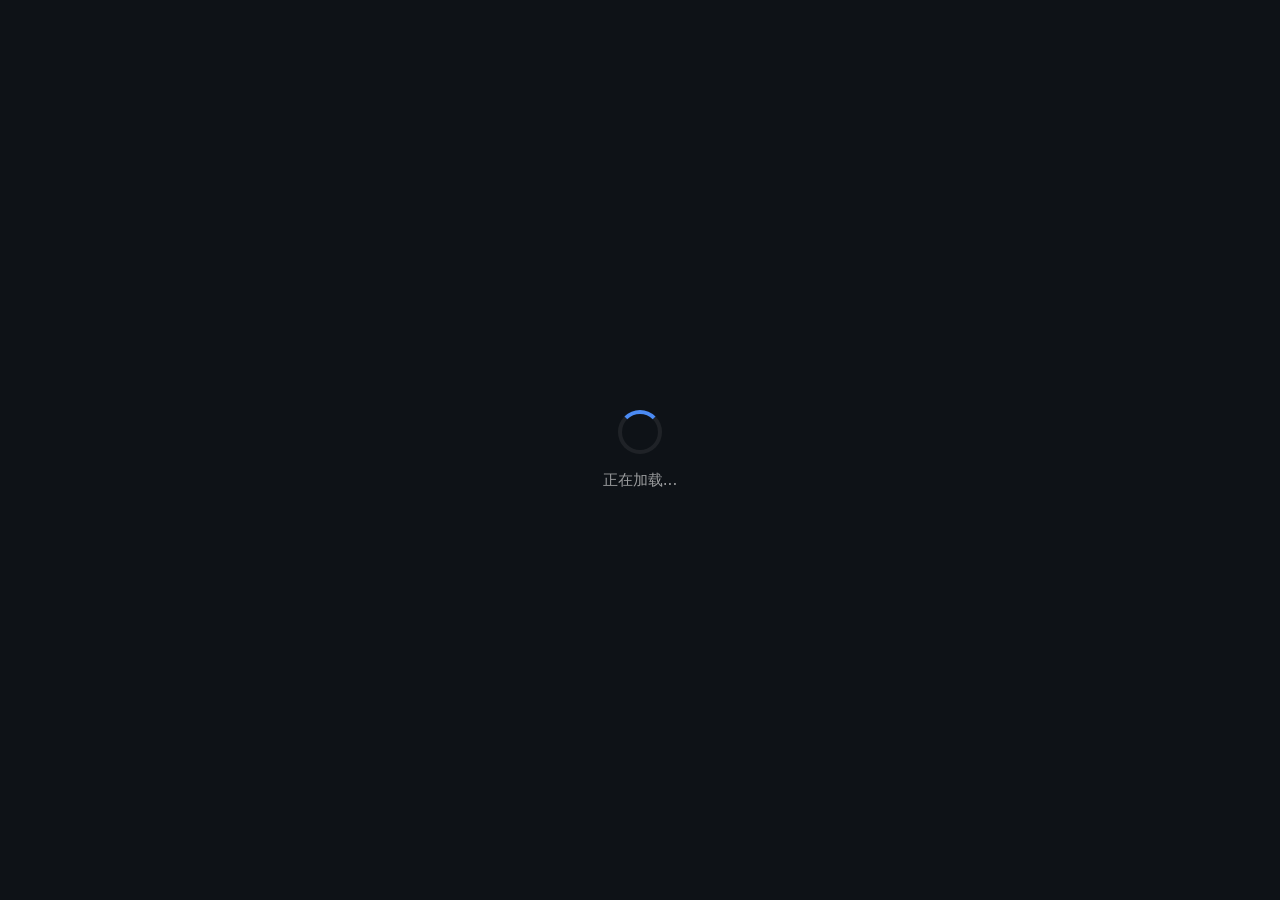
<file: src/index.html>
<!DOCTYPE html>
<html lang="zh-CN">
<head>
    <meta charset="UTF-8">
    <meta name="viewport" content="width=device-width, initial-scale=1.0">
    <title>HRB Tools</title>
    <link rel="stylesheet" href="css/theme.css">
    <link rel="stylesheet" href="css/layout.css">
    <link rel="stylesheet" href="css/components.css">
    <link rel="stylesheet" href="css/panels.css">
    <script>window.__configPromise = window.__TAURI_INTERNALS__.invoke('get_config', {}).catch(function(){ return null; });</script>
</head>
<body>
<div class="loading-overlay" id="loadingOverlay">
    <div class="loading-spinner"></div>
    <div class="loading-text">正在加载...</div>
</div>
<div class="container">

    <!-- 自定义标题栏 -->
    <div class="title-bar">
        <span class="title-bar-text">HRB Tools</span>
        <span class="title-bar-spacer"></span>
        <button class="title-bar-btn" id="settingsBtn" title="设置">&#9881;</button>
        <button class="title-bar-btn" id="notificationBell" title="通知中心"><span class="bell-icon">🔔</span></button>
        <div class="window-controls">
            <button class="win-ctrl win-minimize" id="minimizeBtn" title="最小化"><span class="win-ctrl-icon">&#x2014;</span></button>
            <button class="win-ctrl win-maximize" id="maximizeBtn" title="最大化"><span class="win-ctrl-icon">&#x25A1;</span></button>
            <button class="win-ctrl win-close" id="closeBtn" title="关闭"><span class="win-ctrl-icon">&#x2715;</span></button>
        </div>
    </div>

    <!-- 提醒横幅区（标题栏下方，不遮盖内容） -->
    <div class="banner-area" id="bannerArea"></div>

    <div class="body-area">

        <!-- 左侧 Tab 栏 -->
        <div class="tab-bar" id="tabBar">
            <!-- 由 JS 动态渲染 -->
        </div>

        <!-- 右侧内容区 -->
        <div class="content">

        <!-- 时间转换面板 -->
        <div class="panel active" id="panel-convert">
            <div class="panel-inner">
                <div class="timezone-sets" id="timezoneSets">
                    <!-- 动态生成 .tz-set -->
                </div>
                <button class="tz-add-btn" id="addTimezoneBtn">+ 新增时区</button>
                <div id="startupTiming" style="margin-top:8px;font-size:0.7rem;color:var(--text-dim,#888);text-align:center;"></div>
            </div>
        </div>

        <!-- 存档管理面板 -->
        <div class="panel" id="panel-backup">
            <div class="panel-inner">
                <h1>游戏存档备份</h1>

                <!-- 第一层：游戏标签 -->
                <div class="game-tabs" id="gameTabs">
                    <!-- 动态生成 .game-tab + .game-tab-add -->
                </div>

                <!-- 第二层：存档位标签 -->
                <div class="slot-tabs" id="slotTabs">
                    <!-- 动态生成 .slot-tag + .slot-tag-add -->
                </div>

                <!-- 存档文件 -->
                <div class="input-group">
                    <label>存档文件</label>
                    <div class="file-tags" id="fileTags">
                        <!-- 动态生成 .file-tag + .file-tag-add -->
                    </div>
                    <div class="row" style="margin-top:6px;">
                        <button id="browseFileBtn" class="btn-small">浏览添加</button>
                        <button id="rehashBtn" class="btn-small" title="重算所有文件哈希">重算</button>
                    </div>
                </div>

                <button id="saveBackupBtn">保存存档</button>

                <div id="backupError" class="error"></div>
                <div id="backupSuccess" class="success"></div>

                <!-- 备份列表 -->
                <div class="backup-list-section">
                    <h3 id="backupListTitle">备份记录</h3>
                    <div id="backupList" class="backup-list">
                        <div class="empty-hint">请先选择游戏和存档位</div>
                    </div>
                </div>
            </div>
        </div>

        <!-- 待办面板 -->
        <div class="panel" id="panel-todo">
            <div class="panel-inner">
                <div class="todo-toolbar">
                    <input type="text" id="todoSearch" class="todo-search-input" placeholder="🔍 搜索待办...">
                    <select id="todoFilterStatus" class="todo-filter-select">
                        <option value="all">全部</option>
                        <option value="active">待完成</option>
                        <option value="done">已完成</option>
                    </select>
                    <select id="todoFilterPriority" class="todo-filter-select">
                        <option value="-1">全部优先级</option>
                        <option value="2">高</option>
                        <option value="1">中</option>
                        <option value="0">低</option>
                    </select>
                </div>
                <div class="todo-stats" id="todoStats"></div>
                <div class="todo-list" id="todoList">
                    <div class="empty-hint">暂无待办，在下方添加</div>
                </div>
                <div class="todo-add-bar">
                    <button id="todoAddBtn">+ 添加待办</button>
                </div>
            </div>
        </div>

        <!-- 截图面板 -->
        <div class="panel" id="panel-screenshot">
            <div class="panel-inner">
                <div id="screenshotApp">
                    <!-- 由 JS 动态渲染 -->
                </div>
            </div>
        </div>

        <!-- 日志面板 -->
        <div class="panel" id="panel-log">
            <div class="panel-inner">
                <div class="log-toolbar">
                    <input type="text" id="logSearch" class="log-search-input" placeholder="&#128269; 搜索日志...">
                    <select id="logLevelFilter" class="log-filter-select">
                        <option value="ALL">全部</option>
                        <option value="ERROR">ERROR</option>
                        <option value="WARN">WARN</option>
                        <option value="PERF">PERF</option>
                        <option value="INFO">INFO</option>
                        <option value="DEBUG">DEBUG</option>
                    </select>
                    <button id="logOpenDirBtn" class="btn-small">打开日志目录</button>
                    <button id="logClearBtn" class="btn-small">清屏</button>
                </div>
                <div id="logEntries" class="log-entries">
                    <div class="empty-hint">暂无日志</div>
                </div>
            </div>
        </div>

        <!-- 设置面板 -->
        <div class="panel" id="panel-settings">
            <div class="panel-inner">
                <div class="settings-header">
                    <h1 class="settings-title">&#9881;&#65039; 设置</h1>
                </div>

                <div class="settings-group">
                    <div class="settings-group-header">&#9881; 通用设置</div>
                    <div class="input-group">
                        <label>备份根目录</label>
                        <div class="row">
                            <span id="settingsBackupRoot" class="path-hint">未设置</span>
                            <button id="settingsSetDirBtn" class="btn-small">更改</button>
                            <button id="settingsOpenDirBtn" class="btn-small">打开</button>
                        </div>
                    </div>
                    <div class="input-group">
                        <label>主题模式</label>
                        <div id="themeSlider" class="theme-slider" data-pos="0">
                            <div class="theme-indicator"></div>
                            <span class="opt" data-theme="system">🌓 跟随系统</span>
                            <span class="opt" data-theme="dark">🌙 暗色</span>
                            <span class="opt" data-theme="light">☀️ 亮色</span>
                        </div>
                    </div>
                    <div class="input-group">
                        <div class="row" style="justify-content:space-between;margin-top:12px;">
                            <label style="margin:0;">开机自启</label>
                            <span class="toggle-switch" id="autoStartToggle" data-state="off"><span class="toggle-thumb"></span></span>
                        </div>
                        <div class="row" style="justify-content:space-between;margin-top:8px;">
                            <label style="margin:0;">启用提醒</label>
                            <span class="toggle-switch" id="reminderToggle" data-state="on"><span class="toggle-thumb"></span></span>
                        </div>
                    </div>
                </div>

                <div class="settings-group holiday">
                    <div class="settings-group-header">&#128197; 节假日配置</div>
                    <div class="input-group">
                        <div id="holidayYearsList"></div>
                        <div class="row" style="margin-top:8px;">
                            <select id="holidayYearSelect" class="holiday-year-select"></select>
                            <button id="holidayAddBtn" class="btn-small">添加</button>
                        </div>
                    </div>
                </div>

                <div class="settings-hint">更多设置项将陆续添加</div>
            </div>
        </div>

        </div>
    </div>

</div>

<div id="holidayEditor" class="holiday-edit-overlay modal-overlay dialog-overlay" style="display:none;"></div>

<script src="core.js"></script>
<script src="js/panel-convert.js"></script>
<script src="js/panel-backup.js"></script>
<script src="js/panel-todo.js"></script>
<script src="js/panel-notifications.js"></script>
<script src="js/panel-screenshot.js"></script>
<script src="js/panel-log.js"></script>
<script src="js/panel-settings.js"></script>
<script src="js/event-delegation.js"></script>
<script src="init.js"></script>
</body>
</html>
</file>
<file: src/css/theme.css>
/* ==================== 主题变量 ==================== */
:root {
  /* 颜色 — 暗色模式 */
  --bg: #0e1217;
  --bg-alt: #11151c;
  --surface: rgba(255,255,255,0.07);
  --surface-hover: rgba(255,255,255,0.10);
  --border: rgba(255,255,255,0.07);
  --border-strong: rgba(255,255,255,0.12);
  --text: rgba(255,255,255,0.90);
  --text-secondary: rgba(255,255,255,0.58);
  --text-muted: rgba(255,255,255,0.33);
  --text-dim: rgba(255,255,255,0.16);
  --input-bg: rgba(255,255,255,0.06);
  --titlebar-bg: rgba(0,0,0,0.35);
  --tab-bar-bg: rgba(0,0,0,0.18);
  --accent: #4b8bf4;
  --accent-hover: #5f9cf7;
  --accent-rgb: 75, 139, 244;
  --danger-bg: rgba(239,68,68,0.12);
  --danger-text: #f87171;
  --danger-border: rgba(239,68,68,0.2);
  --success-bg: rgba(34,197,94,0.12);
  --success-text: #86efac;
  --error-bg: rgba(239,68,68,0.12);
  --error-text: #fca5a5;
  --pin-color: #fbbf24;
  --log-error: #ff4444;
  --log-warn: #ffaa00;
  --log-perf: #44aaff;
  --scrollbar-thumb: rgba(255,255,255,0.08);
  --scrollbar-thumb-hover: rgba(255,255,255,0.14);
  --shadow: rgba(0,0,0,0.5);
  --holiday-accent: 139, 92, 246;

  /* 玻璃拟态 */
  --glass-bg: rgba(255,255,255,0.07);
  --glass-border: rgba(255,255,255,0.08);
  --radius-glass: 14px;

  /* 排版 */
  --font-xs: 0.65rem;
  --font-sm: 0.78rem;
  --font-base: 0.85rem;
  --font-md: 0.95rem;
  --font-lg: 1.15rem;
  --font-xl: 1.4rem;

  /* 圆角 */
  --radius-sm: 6px;
  --radius: 8px;
  --radius-lg: 10px;
  --radius-xl: 14px;
  --radius-pill: 20px;

  /* 间距 */
  --space-xs: 4px;
  --space-sm: 6px;
  --space-md: 10px;
  --space-lg: 16px;
  --space-xl: 24px;

  --transition: 0.2s cubic-bezier(0.22, 1, 0.36, 1);
}

body.light {
  --bg: #f0f2f6;
  --bg-alt: #e6e8ee;
  --surface: rgba(255,255,255,0.55);
  --surface-hover: rgba(0,0,0,0.06);
  --border: rgba(0,0,0,0.07);
  --border-strong: rgba(0,0,0,0.12);
  --text: rgba(0,0,0,0.87);
  --text-secondary: rgba(0,0,0,0.55);
  --text-muted: rgba(0,0,0,0.35);
  --text-dim: rgba(0,0,0,0.18);
  --input-bg: #fff;
  --titlebar-bg: rgba(255,255,255,0.7);
  --tab-bar-bg: rgba(255,255,255,0.3);
  --accent: #3b82f6;
  --accent-hover: #2563eb;
  --accent-rgb: 59, 130, 246;
  --holiday-accent: 139, 92, 246;
  --danger-bg: rgba(220,38,38,0.08);
  --danger-text: #dc2626;
  --danger-border: rgba(220,38,38,0.25);
  --success-bg: rgba(22,163,74,0.08);
  --success-text: #16a34a;
  --error-bg: rgba(220,38,38,0.08);
  --error-text: #dc2626;
  --scrollbar-thumb: rgba(0,0,0,0.10);
  --scrollbar-thumb-hover: rgba(0,0,0,0.18);
  --shadow: rgba(0,0,0,0.08);

  --glass-bg: rgba(255,255,255,0.4);
  --glass-border: rgba(0,0,0,0.07);
  --radius-glass: 14px;

  background: linear-gradient(135deg, #e2e6ee 0%, #eef1f6 45%, #e6eaf2 100%);
}

body.light .container {
  background: radial-gradient(ellipse at 20% 50%, rgba(255,255,255,0.5) 0%, transparent 60%),
              radial-gradient(ellipse at 80% 20%, rgba(13,148,136,0.04) 0%, transparent 50%);
}
</file>
<file: src/css/layout.css>
/* ==================== 基础重置 ==================== */
html { font-size: 18px; }

* {
  box-sizing: border-box;
  font-family: 'DM Sans', 'Segoe UI Variable', 'Segoe UI', system-ui, sans-serif;
}

::-webkit-scrollbar { width: 4px; }
::-webkit-scrollbar-track { background: transparent; }
::-webkit-scrollbar-thumb { background: var(--scrollbar-thumb); border-radius: 2px; }
::-webkit-scrollbar-thumb:hover { background: var(--scrollbar-thumb-hover); }

body { scrollbar-width: thin; scrollbar-color: var(--scrollbar-thumb) transparent; }

body {
  background: var(--bg);
  display: flex;
  margin: 0;
  height: 100vh;
  overflow: hidden;
}

.container {
  display: flex;
  flex-direction: column;
  width: 100%;
  height: 100vh;
  overflow: hidden;
}

/* ==================== 自定义标题栏 ==================== */
.title-bar {
  display: flex;
  align-items: center;
  padding: 6px 16px;
  background: var(--titlebar-bg);
  backdrop-filter: blur(12px);
  -webkit-backdrop-filter: blur(12px);
  border-bottom: 1px solid var(--border);
  -webkit-app-region: drag;
  flex-shrink: 0;
  user-select: none;
  gap: 12px;
}

.title-bar-text {
  font-size: 0.82rem;
  font-weight: 600;
  color: var(--text-muted);
  flex-shrink: 0;
  -webkit-app-region: no-drag;
}

.title-bar-spacer { flex: 1; }

.title-bar-btn {
  width: auto;
  margin: 0;
  padding: 5px 12px;
  font-size: 0.85rem;
  background: transparent;
  color: var(--text-muted);
  border: none;
  cursor: pointer;
  border-radius: var(--radius-sm);
  line-height: 1;
  -webkit-app-region: no-drag;
  flex-shrink: 0;
  transition: background var(--transition), color var(--transition);
}
.title-bar-btn:hover { background: var(--surface); color: var(--text); }
.title-bar-btn.active { color: var(--accent); }

/* ─── Win11 风格窗口控制按钮 ─── */
.window-controls {
  display: flex;
  align-items: center;
  gap: 1px;
  -webkit-app-region: no-drag;
  margin-right: -8px;
}

.win-ctrl {
  width: 46px;
  height: 32px;
  border-radius: 0;
  border: none;
  padding: 0;
  margin: 0;
  cursor: pointer;
  display: flex;
  align-items: center;
  justify-content: center;
  background: transparent;
  color: var(--text-secondary);
  transition: background 0.1s;
}

.win-ctrl .win-ctrl-icon {
  font-size: 11px;
  line-height: 1;
  opacity: 0.5;
  transition: opacity 0.1s;
}

.win-ctrl:hover { background: rgba(255,255,255,0.08); }
.win-ctrl:hover .win-ctrl-icon { opacity: 1; }
body.light .win-ctrl:hover { background: rgba(0,0,0,0.06); }

.win-close:hover { background: #e81123; }
.win-close:hover .win-ctrl-icon { color: #fff; }
body.light .win-close:hover { background: #e81123; }
body.light .win-close:hover .win-ctrl-icon { color: #fff; }

/* ==================== 主体区域 ==================== */
.body-area {
  display: flex;
  flex: 1;
  min-height: 0;
}

/* ==================== 左侧 Tab 栏 ==================== */
.tab-bar {
  display: flex;
  flex-direction: column;
  gap: 6px;
  padding: 20px 10px;
  background: var(--tab-bar-bg);
  backdrop-filter: blur(12px);
  -webkit-backdrop-filter: blur(12px);
  border-right: 1px solid var(--border);
  width: 72px;
  flex-shrink: 0;
  align-items: center;
}

.tab {
  display: flex;
  flex-direction: column;
  align-items: center;
  justify-content: center;
  gap: 4px;
  padding: 12px 0;
  background: transparent;
  border: none;
  border-radius: var(--radius);
  cursor: pointer;
  color: var(--text-muted);
  transition: background var(--transition), color var(--transition), transform 0.15s;
  width: 100%;
  position: relative;
}

.tab.dragging {
  opacity: 0.35;
  transform: scale(0.92);
  transition: opacity 0.15s, transform 0.15s;
}

.tab.drop-indicator {
  border-top: 3px solid var(--accent);
  box-shadow: 0 -2px 8px rgba(var(--accent-rgb), 0.25);
}

.tab:hover {
  background: var(--surface);
  color: var(--text-secondary);
  transform: translateY(-1px);
}

.tab.active {
  background: rgba(var(--accent-rgb), 0.10);
  color: var(--text);
}

.tab.active::before {
  content: '';
  position: absolute;
  left: -10px;
  top: 50%;
  transform: translateY(-50%);
  width: 3px;
  height: 22px;
  border-radius: 2px;
  background: var(--accent);
}

.tab-icon svg { width: 24px; height: 24px; display: block; }
.tab-label { font-size: 0.58rem; font-weight: 500; color: var(--text-muted); letter-spacing: 0.01em; }

/* ==================== 右侧内容区 ==================== */
.content {
  flex: 1;
  padding: 24px 28px;
  min-width: 0;
  position: relative;
  overflow: hidden;
}

/* ==================== 面板 ==================== */
.panel {
  display: block;
  position: absolute;
  top: 16px;
  left: 16px;
  right: 16px;
  bottom: 16px;
  overflow-y: auto;
  opacity: 0;
  pointer-events: none;
  visibility: hidden;
  transition: opacity 0.25s ease, visibility 0.25s ease, transform 0.25s ease;
  transform: translateY(4px);
}
.panel.active {
  opacity: 1;
  pointer-events: auto;
  visibility: visible;
  transform: translateY(0);
  will-change: opacity;
}
</file>
<file: src/css/components.css>
/* ==================== 玻璃卡片容器 ==================== */
.panel-inner {
  background: var(--glass-bg);
  border: 1px solid var(--glass-border);
  border-radius: var(--radius-glass);
  padding: 24px 28px;
  backdrop-filter: blur(16px);
  -webkit-backdrop-filter: blur(16px);
  height: 100%;
}

#panel-todo.active .panel-inner,
#panel-log .panel-inner,
#panel-screenshot.active .panel-inner {
  display: flex;
  flex-direction: column;
  height: 100%;
}

/* ==================== 设置面板 ==================== */
#panel-settings .panel-inner {
  overflow-y: auto;
}

.settings-header {
  display: flex;
  align-items: center;
  border-bottom: 1px solid var(--border);
  padding-bottom: 10px;
  margin-bottom: 14px;
}

.settings-title {
  font-size: var(--font-md);
  font-weight: 600;
  color: var(--text);
  margin: 0 0 0 12px;
}

/* 设置卡片分组 */
.settings-group {
  border: 1px solid var(--border);
  border-radius: var(--radius-lg);
  padding: 16px 18px;
  margin-bottom: 16px;
  background: var(--surface);
}
.settings-group.holiday {
  background: rgba(var(--holiday-accent), 0.04);
  border-color: rgba(var(--holiday-accent), 0.12);
}
.settings-group-header {
  display: flex;
  align-items: center;
  gap: 8px;
  font-size: var(--font-sm);
  font-weight: 600;
  color: var(--text-secondary);
  padding-bottom: 10px;
  margin-bottom: 10px;
  border-bottom: 1px solid var(--border);
}
body.light .settings-group.holiday {
  background: rgba(var(--holiday-accent), 0.03);
  border-color: rgba(var(--holiday-accent), 0.18);
}
.settings-group .input-group { margin-bottom: 0; }
.settings-group .input-group + .input-group { margin-top: 10px; }

.holiday-year-row {
  display: flex;
  align-items: center;
  gap: 8px;
  padding: 4px 0;
}
.holiday-year-row span { flex: 1; }
.holiday-year-select {
  flex: 1;
  padding: 4px 8px;
  border: 1px solid var(--border);
  border-radius: var(--radius-sm);
  background: var(--input-bg);
  color: var(--text);
}

.holiday-edit-overlay .modal-body {
  max-height: 70vh;
  overflow-y: auto;
  padding: 20px;
}
.holiday-edit-overlay .modal-header .btn-small {
  background: rgba(var(--accent-rgb), 0.1);
  color: var(--accent);
  padding: 0.3rem 0.8rem;
  font-size: 12px;
  font-weight: 500;
}
.holiday-edit-overlay .modal-header .btn-small:hover {
  background: rgba(var(--accent-rgb), 0.2);
}

/* 设置齿轮指示器（Tab 栏下方） */
.tab-settings-indicator {
  display: flex;
  flex-direction: column;
  align-items: center;
  justify-content: center;
  width: 100%;
  padding: 10px 0;
  gap: 4px;
}
.tab-settings-indicator .si-sep {
  width: 28px;
  height: 1px;
  background: var(--border);
}
.tab-settings-indicator .si-icon {
  width: 38px;
  height: 38px;
  border-radius: var(--radius);
  background: rgba(var(--accent-rgb), 0.08);
  border: 1px solid rgba(var(--accent-rgb), 0.08);
  display: flex;
  align-items: center;
  justify-content: center;
  font-size: 18px;
  color: var(--accent);
  opacity: 0.7;
  cursor: pointer;
  transition: background var(--transition), opacity var(--transition);
}
.tab-settings-indicator .si-icon:hover {
  background: rgba(var(--accent-rgb), 0.15);
  opacity: 1;
}
body.light .tab-settings-indicator .si-sep { background: rgba(0,0,0,0.06); }
body.light .tab-settings-indicator .si-icon {
  background: rgba(var(--accent-rgb), 0.08);
  border-color: rgba(var(--accent-rgb), 0.08);
}
body.light .tab-settings-indicator .si-icon:hover {
  background: rgba(var(--accent-rgb), 0.15);
}

#panel-todo .todo-list,
#panel-log .log-entries {
  flex: 1;
  min-height: 0;
}

/* ==================== 共用组件 ==================== */
h1 {
  font-size: var(--font-lg);
  margin-top: 0;
  margin-bottom: 1rem;
  color: var(--text);
  font-weight: 700;
}

h3 {
  font-size: 1rem;
  color: var(--text-secondary);
  margin-bottom: 0.5rem;
  font-weight: 600;
}

.input-group { margin-bottom: 0.9rem; }

label {
  display: block;
  font-weight: 500;
  margin-bottom: 0.35rem;
  color: var(--text-secondary);
  font-size: 0.85rem;
}

input, select {
  width: 100%;
  padding: 0.5rem 0.85rem;
  border: 1px solid var(--border-strong);
  border-radius: var(--radius);
  font-size: var(--font-md);
  background: var(--input-bg);
  color: var(--text);
  transition: border-color var(--transition), box-shadow var(--transition);
}

input:focus, select:focus {
  outline: none;
  border-color: rgba(var(--accent-rgb), 0.5);
  box-shadow: 0 0 0 2px rgba(var(--accent-rgb), 0.12);
}

select { cursor: pointer; }
select option { background: var(--bg); color: var(--text); }

button {
  background: var(--accent);
  color: #fff;
  border: none;
  width: 100%;
  padding: 0.5rem 1.8rem;
  font-size: var(--font-md);
  font-weight: 600;
  border-radius: 100px;
  cursor: pointer;
  transition: background var(--transition), opacity 0.15s, transform 0.15s;
  margin-top: 0.3rem;
}

button:hover { background: var(--accent-hover); }
button:active { transform: scale(0.98); }

button:disabled {
  opacity: 0.4;
  cursor: not-allowed;
  transform: none;
}
button:disabled:hover { background: var(--accent); }

.btn-ghost {
  width: auto;
  background: transparent;
  color: var(--text-secondary);
  border: 1px solid var(--border);
  padding: 0.4rem 0.9rem;
  margin-top: 0;
  border-radius: 8px;
  font-size: 14px;
  transition: background var(--transition), color var(--transition), border-color var(--transition);
}
.btn-ghost:hover { background: var(--surface); color: var(--text); border-color: var(--text-secondary); }

.row {
  display: flex;
  gap: 0.5rem;
  align-items: center;
}

.row input, .row select { flex: 1; }

.btn-small {
  width: auto;
  padding: 0.45rem 0.9rem;
  font-size: var(--font-sm);
  flex-shrink: 0;
  margin-top: 0;
  border-radius: 100px;
  transition: background var(--transition), color var(--transition);
}

.toggle-switch {
  display: inline-block;
  width: 44px;
  height: 24px;
  background: var(--input-bg);
  border: 1px solid var(--border);
  border-radius: 12px;
  position: relative;
  cursor: pointer;
  flex-shrink: 0;
  transition: background var(--transition), border-color var(--transition);
  box-sizing: border-box;
}
.toggle-switch[data-state="on"] {
  background: rgba(var(--accent-rgb), 0.85);
  border-color: rgba(var(--accent-rgb), 0.5);
}
.toggle-switch .toggle-thumb {
  position: absolute;
  top: 2px;
  left: 2px;
  width: 18px;
  height: 18px;
  background: #fff;
  border-radius: 50%;
  transition: transform 0.25s cubic-bezier(0.34, 1.56, 0.64, 1);
  box-shadow: 0 1px 3px rgba(0,0,0,0.2);
}
.toggle-switch[data-state="on"] .toggle-thumb {
  transform: translateX(20px);
}

/* ─── 3 段主题滑块 ─── */
.theme-slider {
  position: relative;
  display: flex;
  width: 100%;
  height: 38px;
  background: var(--input-bg);
  border: 1px solid var(--glass-border);
  border-radius: var(--radius-glass);
  cursor: pointer;
  user-select: none;
  overflow: hidden;
  backdrop-filter: blur(4px);
  -webkit-backdrop-filter: blur(4px);
}
.theme-slider .theme-indicator {
  position: absolute;
  bottom: 0;
  left: 0;
  width: 33.333%;
  height: 3px;
  background: var(--accent);
  border-radius: 2px;
  transition: transform 0.25s cubic-bezier(0.34, 1.2, 0.64, 1);
  z-index: 0;
}
.theme-slider[data-pos="0"] .theme-indicator { transform: translateX(0); }
.theme-slider[data-pos="1"] .theme-indicator { transform: translateX(100%); }
.theme-slider[data-pos="2"] .theme-indicator { transform: translateX(200%); }
.theme-slider .opt {
  flex: 1;
  display: flex;
  align-items: center;
  justify-content: center;
  font-size: 0.82rem;
  color: var(--text-dim);
  z-index: 1;
  transition: color 0.2s;
  gap: 4px;
}
.theme-slider .opt.active { color: var(--accent); font-weight: 700; }

.btn-danger {
  background: var(--danger-bg);
  color: var(--danger-text);
  border: 1px solid var(--danger-border);
  width: auto;
  padding: 0.3rem 0.7rem;
  font-size: var(--font-xs);
  margin-top: 0;
  border-radius: var(--radius-sm);
  margin-left: 2px;
  transition: background var(--transition);
}
.btn-danger:hover { background: rgba(239,68,68,0.18); }
.btn-danger:disabled { opacity: 0.35; cursor: not-allowed; }

.btn-pin {
  width: auto;
  padding: 0.25rem 0.4rem;
  font-size: var(--font-xs);
  margin-top: 0;
  margin-left: 2px;
  border-radius: var(--radius-sm);
  background: transparent;
  color: var(--text-muted);
  border: 1px solid transparent;
}
.btn-pin:hover { color: var(--pin-color); background: rgba(251,191,36,0.1); }
.btn-pin.pinned { color: var(--pin-color); }
.btn-pin:disabled { opacity: 0.35; cursor: not-allowed; }

.tab-pin {
  display: inline-flex;
  align-items: center;
  cursor: pointer;
  padding: 0 2px;
  transition: color 0.15s;
}
.tab-pin:hover { color: var(--pin-color); }

.btn-tiny {
  width: auto;
  padding: 0.3rem 0.7rem;
  font-size: var(--font-xs);
  font-weight: 500;
  margin-top: 0;
  border-radius: var(--radius-sm);
  background: var(--surface-hover);
  color: var(--text-secondary);
}
.btn-tiny:hover {
  background: var(--text-dim);
  color: var(--text);
}

/* ==================== 游戏标签栏 ==================== */
.game-tabs {
  display: flex;
  gap: 0;
  overflow-x: auto;
  border-bottom: 1px solid var(--border);
  padding-bottom: 0;
  margin-bottom: 12px;
  scrollbar-width: thin;
  scrollbar-color: var(--border-strong) transparent;
}

.game-tab {
  display: flex;
  align-items: center;
  gap: 6px;
  padding: 8px 14px;
  border-bottom: 2px solid transparent;
  color: var(--text-secondary);
  font-size: var(--font-sm);
  white-space: nowrap;
  flex-shrink: 0;
  cursor: pointer;
  background: transparent;
  border-top: none;
  border-left: none;
  border-right: none;
  border-radius: 0;
  width: auto;
  margin: 0;
  transition: color var(--transition), border-color var(--transition);
}
.game-tab:hover { color: var(--text); }
.game-tab.active {
  color: var(--text);
  border-bottom-color: var(--accent);
  font-weight: 600;
}

.game-tab .tab-close {
  font-size: 1.1rem;
  opacity: 0;
  line-height: 1;
  transition: opacity 0.15s;
  color: var(--text-secondary);
}
.game-tab:hover .tab-close { opacity: 1; }
.game-tab .tab-close:hover { color: var(--danger-text); }

.game-tab-add {
  padding: 8px 12px;
  color: var(--text-dim);
  font-size: 1.2rem;
  white-space: nowrap;
  flex-shrink: 0;
  cursor: pointer;
  background: transparent;
  border: none;
  width: auto;
  margin: 0;
  border-radius: 0;
  border-bottom: 2px solid transparent;
  line-height: 1;
}
.game-tab-add:hover { color: var(--text-secondary); }

.game-tab input {
  background: var(--surface-hover);
  border: 1px solid var(--text-dim);
  color: var(--text);
  padding: 2px 6px;
  border-radius: var(--radius-sm);
  font-size: var(--font-sm);
  width: 110px;
}

/* ==================== 存档位标签栏 ==================== */
.slot-tabs {
  display: flex;
  gap: 5px;
  align-items: center;
  margin-bottom: 14px;
  flex-wrap: wrap;
}

.slot-tabs-label {
  font-size: var(--font-sm);
  color: var(--text-muted);
  margin-right: 4px;
  flex-shrink: 0;
}

.slot-tag {
  display: flex;
  align-items: center;
  gap: 4px;
  padding: 5px 12px;
  background: var(--surface);
  border: 1px solid var(--border);
  border-radius: 100px;
  color: var(--text-secondary);
  font-size: var(--font-sm);
  white-space: nowrap;
  flex-shrink: 0;
  cursor: pointer;
  transition: background var(--transition), border-color var(--transition), color var(--transition);
  width: auto;
  margin: 0;
}
.slot-tag:hover { border-color: var(--text-muted); color: var(--text); }
.slot-tag.active {
  background: rgba(var(--accent-rgb), 0.12);
  border-color: rgba(var(--accent-rgb), 0.3);
  color: var(--text);
}

.slot-tag .tag-close {
  font-size: 0.9rem;
  opacity: 0;
  line-height: 1;
  transition: opacity 0.15s;
  color: var(--text-muted);
}
.slot-tag:hover .tag-close { opacity: 1; }
.slot-tag .tag-close:hover { color: var(--danger-text); }

.slot-tag-add {
  padding: 5px 10px;
  color: var(--text-dim);
  font-size: 1.1rem;
  white-space: nowrap;
  flex-shrink: 0;
  cursor: pointer;
  background: transparent;
  border: none;
  width: auto;
  margin: 0;
  line-height: 1;
}
.slot-tag-add:hover { color: var(--text-secondary); }

.slot-tag input {
  background: transparent;
  border: none;
  border-bottom: 1px solid var(--text-muted);
  color: var(--text);
  padding: 1px 4px;
  font-size: var(--font-sm);
  width: 70px;
  outline: none;
}
</file>
<file: src/css/panels.css>
/* ==================== 时间转换面板 ==================== */
.convert-section {
  margin-bottom: 1.2rem;
  padding-bottom: 1rem;
  border-bottom: 1px solid var(--border);
}
.convert-section:last-of-type {
  margin-bottom: 0;
  padding-bottom: 0;
  border-bottom: none;
}

.section-row {
  display: flex;
  justify-content: space-between;
  align-items: center;
  margin-bottom: 0.35rem;
}
.section-row label { margin-bottom: 0; }

.result {
  margin-top: 0.8rem;
  background: var(--surface);
  border-radius: var(--radius);
  padding: 0.8rem 1.2rem;
  text-align: center;
  border: 1px solid var(--border);
  font-size: var(--font-xl);
  font-weight: 700;
  color: var(--text);
  word-break: break-all;
  font-family: 'DM Sans', monospace;
  min-height: 2.8rem;
  display: flex;
  align-items: center;
  justify-content: center;
}

/* ==================== 消息提示 ==================== */
.error {
  color: var(--error-text);
  background: var(--error-bg);
  border-radius: var(--radius-sm);
  padding: 0.5rem;
  margin-top: 0.8rem;
  font-size: var(--font-sm);
  text-align: center;
  display: none;
}
.success {
  color: var(--success-text);
  background: var(--success-bg);
  border-radius: var(--radius-sm);
  padding: 0.5rem;
  margin-top: 0.8rem;
  font-size: var(--font-sm);
  text-align: center;
  display: none;
}

/* ==================== 路径提示 ==================== */
.path-hint {
  color: var(--text-muted);
  font-size: var(--font-base);
  padding: 0.5rem;
  overflow: hidden;
  text-overflow: ellipsis;
  white-space: nowrap;
}
.path-hint.has-value { color: var(--text); }

/* ==================== 存档列表 ==================== */
.backup-list-section { margin-top: 1.2rem; }

.backup-list { max-height: 280px; overflow-y: auto; }

.empty-hint {
  text-align: center;
  color: var(--text-muted);
  padding: 1.5rem;
  font-size: var(--font-sm);
}

.backup-item {
  display: flex;
  align-items: center;
  gap: 0.5rem;
  padding: 0.5rem 0.6rem;
  border-bottom: 1px solid var(--border);
  font-size: var(--font-sm);
  border-radius: var(--radius-sm);
  transition: background 0.15s;
}
.backup-item:hover { background: var(--surface); }

.backup-item.hash-match {
  border-left: 3px solid #34d399;
  background: rgba(52,211,153,0.06);
}
.backup-item.hash-duplicate {
  border-left: 3px solid var(--pin-color);
  background: rgba(251,191,36,0.06);
}

.backup-item .name {
  flex: 1;
  color: var(--text);
  font-size: var(--font-sm);
}

.backup-item .hash-badge {
  font-size: var(--font-xs);
  padding: 2px 6px;
  border-radius: 8px;
  flex-shrink: 0;
}
.hash-badge.match {
  background: rgba(52,211,153,0.2);
  color: #34d399;
}
.hash-badge.duplicate {
  background: rgba(251,191,36,0.2);
  color: var(--pin-color);
}

.backup-item .original-path {
  font-size: var(--font-xs);
  color: var(--text-muted);
  max-width: 80px;
  overflow: hidden;
  text-overflow: ellipsis;
  white-space: nowrap;
}

/* ==================== 时区转换套件 ==================== */
.timezone-sets { margin-bottom: 8px; }

.tz-set {
  background: var(--surface);
  border: 1px solid var(--border);
  border-radius: var(--radius);
  padding: 12px;
  margin-bottom: 10px;
  transition: border-color var(--transition);
}
.tz-set:hover { border-color: var(--border-strong); }

.tz-set-header {
  display: flex;
  justify-content: space-between;
  align-items: center;
  margin-bottom: 6px;
}

.tz-set-header-left {
  display: flex;
  align-items: center;
  gap: 6px;
}

.tz-set-header-right {
  display: flex;
  align-items: center;
  gap: 6px;
}

.tz-label {
  font-size: var(--font-sm);
  color: var(--text-secondary);
  padding: 4px 0;
  font-weight: 500;
}

.tz-tz-select {
  padding: 5px 8px;
  background: var(--input-bg);
  border: 1px solid var(--border);
  border-radius: var(--radius-sm);
  color: var(--text);
  font-size: var(--font-sm);
  width: auto;
  cursor: pointer;
}
.tz-tz-select option { background: var(--bg); color: var(--text); }

.tz-format-select {
  padding: 3px 5px;
  background: var(--input-bg);
  border: 1px solid var(--border);
  border-radius: var(--radius-sm);
  color: var(--text-secondary);
  font-size: 0.6rem;
  width: auto;
  cursor: pointer;
}
.tz-format-select option { background: var(--bg); color: var(--text); }

.tz-pin {
  font-size: 0.75rem;
  cursor: pointer;
  flex-shrink: 0;
  padding: 0 2px;
}
.tz-pin.on { color: var(--pin-color); }
.tz-pin.off { color: var(--border-strong); }
.tz-pin.off:hover { color: var(--text-muted); }

.tz-reset {
  font-size: 0.6rem;
  padding: 2px 6px;
  background: var(--surface-hover);
  border-radius: var(--radius-sm);
  color: var(--text-muted);
  cursor: pointer;
  width: auto;
  margin: 0;
}
.tz-reset:hover { background: var(--border-strong); color: var(--text-secondary); }

.tz-delete {
  font-size: 1rem;
  color: var(--text-dim);
  cursor: pointer;
  width: auto;
  margin: 0;
  padding: 0 2px;
  background: transparent;
  border: none;
  line-height: 1;
}
.tz-delete:hover { color: var(--danger-text); }

.tz-row {
  display: flex;
  align-items: center;
  gap: 5px;
}

.tz-row input {
  flex: 1;
  padding: 6px 8px;
  background: var(--input-bg);
  border: 1px solid var(--border);
  border-radius: var(--radius-sm);
  color: var(--text);
  font-size: var(--font-sm);
}
.tz-row input::placeholder { color: var(--text-muted); }

.tz-copy {
  font-size: 0.7rem;
  color: var(--text-dim);
  cursor: pointer;
  flex-shrink: 0;
  width: auto;
  margin: 0;
  padding: 2px 4px;
  background: transparent;
  border: none;
}
.tz-copy:hover { color: var(--text-secondary); }

.tz-input-wrap {
  position: relative;
  flex: 1;
  display: flex;
}
.tz-input-wrap input { padding-right: 20px; }

.tz-clear {
  position: absolute;
  right: 4px;
  top: 50%;
  transform: translateY(-50%);
  font-size: 0.9rem;
  color: var(--text-dim);
  cursor: pointer;
  width: auto;
  margin: 0;
  padding: 0;
  background: transparent;
  border: none;
  line-height: 1;
}
.tz-clear:hover { color: var(--danger-text); }

.tz-arrows {
  display: flex;
  flex-direction: column;
  gap: 2px;
  flex-shrink: 0;
}

.tz-arrow {
  padding: 2px 7px;
  background: var(--accent);
  border-radius: var(--radius-sm);
  color: #fff;
  font-size: var(--font-xs);
  cursor: pointer;
  text-align: center;
  width: auto;
  margin: 0;
  line-height: 1.2;
}
.tz-arrow:hover { background: var(--accent-hover); }

.tz-add-btn {
  width: 100%;
  margin: 0;
  padding: 8px;
  background: var(--surface);
  border: 1px dashed var(--border);
  border-radius: var(--radius);
  text-align: center;
  font-size: var(--font-sm);
  color: var(--text-dim);
  cursor: pointer;
  transition: background var(--transition), color var(--transition), border-color var(--transition);
}
.tz-add-btn:hover { background: var(--surface-hover); color: var(--text-muted); border-color: var(--border-strong); }

/* ==================== 入场动效 ==================== */
@keyframes fadeIn {
  from { opacity: 0; }
  to { opacity: 1; }
}
@keyframes scaleIn {
  from { opacity: 0; transform: scale(0.95) translateY(-8px); }
  to { opacity: 1; transform: scale(1) translateY(0); }
}
@keyframes slideDown {
  from { opacity: 0; transform: translateY(-12px); }
  to { opacity: 1; transform: translateY(0); }
}

/* ==================== 共享对话框组件 ==================== */
.dialog-overlay {
  position: fixed;
  inset: 0;
  background: rgba(0,0,0,0.5);
  display: flex;
  align-items: center;
  justify-content: center;
  z-index: 100;
  animation: fadeIn 0.15s ease;
}
body.light .dialog-overlay {
  background: rgba(255,255,255,0.35);
  backdrop-filter: blur(4px);
  -webkit-backdrop-filter: blur(4px);
}

.dialog-box {
  background: var(--glass-bg);
  border: 1px solid var(--glass-border);
  border-radius: var(--radius-xl);
  box-shadow: 0 24px 60px var(--shadow);
  backdrop-filter: blur(20px);
  -webkit-backdrop-filter: blur(20px);
  animation: scaleIn 0.2s ease;
}

/* ==================== 模态弹窗（假期编辑，局部） ==================== */
.modal-overlay {
  position: absolute;
  align-items: flex-start;
  padding-top: 80px;
  z-index: 10;
}

.modal {
  width: 420px;
  overflow: hidden;
}

.modal-header {
  display: flex;
  justify-content: space-between;
  align-items: center;
  padding: 14px 18px;
  border-bottom: 1px solid var(--border);
}

.modal-title {
  font-weight: 600;
  font-size: var(--font-md);
  color: var(--text);
}

.modal-close {
  font-size: 1.4rem;
  color: var(--text-secondary);
  background: transparent;
  border: none;
  cursor: pointer;
  padding: 0;
  margin: 0;
  width: auto;
  line-height: 1;
}
.modal-close:hover { color: var(--text); }

.modal-body { padding: 18px; }

.modal-body input,
.modal-body select,
.modal-body textarea,
.todo-edit-body input,
.todo-edit-body select,
.todo-edit-body textarea {
  background: var(--surface);
}

.settings-hint {
  font-size: var(--font-xs);
  color: var(--text-dim);
  text-align: center;
  padding: 8px 0;
}

/* ==================== 文件标签 ==================== */
.file-tags {
  display: flex;
  flex-wrap: wrap;
  gap: var(--space-xs);
  align-items: center;
}

.file-tag {
  display: flex;
  align-items: center;
  gap: var(--space-xs);
  padding: 5px 12px;
  background: var(--surface);
  border: 1px solid var(--border);
  border-radius: var(--radius-pill);
  color: var(--text-secondary);
  font-size: var(--font-sm);
  white-space: nowrap;
  flex-shrink: 0;
  max-width: 220px;
  overflow: hidden;
  text-overflow: ellipsis;
}
.file-tag .tag-close {
  font-size: 0.9rem;
  opacity: 0;
  line-height: 1;
  transition: opacity 0.15s;
  color: var(--text-muted);
  cursor: pointer;
  flex-shrink: 0;
}
.file-tag:hover .tag-close { opacity: 1; }
.file-tag .tag-close:hover { color: var(--danger-text); }

.file-tag-add {
  padding: 5px 12px;
  color: var(--text-dim);
  font-size: var(--font-sm);
  white-space: nowrap;
  flex-shrink: 0;
  cursor: pointer;
  background: transparent;
  border: 1px dashed var(--text-dim);
  border-radius: var(--radius-pill);
  width: auto;
  margin: 0;
  line-height: 1;
}
.file-tag-add:hover {
  color: var(--text-secondary);
  border-color: var(--text-muted);
}

/* ==================== 恢复文件选择弹窗 ==================== */
.restore-file-list {
  max-height: 200px;
  overflow-y: auto;
}
.restore-file-item {
  display: flex;
  align-items: center;
  gap: var(--space-sm);
  padding: var(--space-sm) var(--space-xs);
  border-bottom: 1px solid var(--border);
  cursor: pointer;
  font-size: var(--font-sm);
  color: var(--text);
}
.restore-file-item:hover { background: var(--surface); }
.restore-file-item input[type="checkbox"] {
  width: auto;
  margin: 0;
  flex-shrink: 0;
}
.restore-file-name {
  flex-shrink: 0;
  font-weight: 500;
  color: var(--text);
}
.restore-file-path {
  flex: 1;
  color: var(--text-muted);
  font-size: var(--font-xs);
  overflow: hidden;
  text-overflow: ellipsis;
  white-space: nowrap;
}

/* ==================== 通知 Toast + 通知中心 ==================== */

/* Toast 容器 — 固定在标题栏下方右侧 */
#bannerArea {
  position: fixed;
  top: 48px;
  right: 16px;
  z-index: 1000;
  display: none;
  flex-direction: column;
  gap: 6px;
  max-width: 340px;
  pointer-events: none;
}

.toast-item {
  pointer-events: auto;
  display: grid;
  grid-template-columns: auto 1fr auto;
  align-items: center;
  gap: 4px 8px;
  padding: 8px 12px;
  background: rgba(24, 28, 42, 0.95);
  backdrop-filter: blur(16px);
  -webkit-backdrop-filter: blur(16px);
  border: 1px solid rgba(255,255,255,0.08);
  border-radius: 10px;
  box-shadow: 0 4px 20px rgba(0,0,0,0.3);
  animation: toastIn 0.25s cubic-bezier(0.22, 1, 0.36, 1);
  position: relative;
  cursor: default;
  min-width: 200px;
}

/* 左边框按级别分色 */
.toast-item::before {
  content: '';
  position: absolute;
  left: 0;
  top: 4px;
  bottom: 4px;
  width: 3px;
  border-radius: 2px;
}
.toast-info::before { background: #4b8bf4; }
.toast-success::before { background: #34d399; }
.toast-warning::before { background: #fbbf24; }
.toast-error::before { background: #f87171; }

.toast-source {
  font-size: 10px;
  font-weight: 600;
  padding: 1px 6px;
  border-radius: 4px;
  background: rgba(75,139,244,0.15);
  color: var(--accent);
  justify-self: start;
}
.toast-success .toast-source { background: rgba(52,211,153,0.15); color: #34d399; }
.toast-warning .toast-source { background: rgba(251,191,36,0.15); color: #fbbf24; }
.toast-error .toast-source { background: rgba(248,113,113,0.15); color: #f87171; }

.toast-title {
  font-size: var(--font-sm);
  color: var(--text);
  line-height: 1.3;
  overflow: hidden;
  text-overflow: ellipsis;
  white-space: nowrap;
  min-width: 0;
}

.toast-close {
  background: transparent;
  border: none;
  color: rgba(255,255,255,0.3);
  font-size: 14px;
  cursor: pointer;
  padding: 0 2px;
  line-height: 1;
  justify-self: end;
  transition: color 0.15s;
}
.toast-close:hover { color: var(--text); }

.toast-timer {
  grid-column: 1 / -1;
  font-size: 10px;
  color: rgba(255,255,255,0.3);
  padding-left: 2px;
  margin-top: -2px;
}

/* 汇总条 */
.toast-summary {
  pointer-events: auto;
  text-align: center;
  padding: 6px 14px;
  font-size: var(--font-xs);
  color: var(--text-secondary);
  background: rgba(255,255,255,0.04);
  border: 1px solid var(--border);
  border-radius: 8px;
  cursor: pointer;
  transition: background 0.15s;
}
.toast-summary:hover { background: rgba(255,255,255,0.08); }

/* Toast 动画 */
@keyframes toastIn {
  from { opacity: 0; transform: translateX(20px); }
  to { opacity: 1; transform: translateX(0); }
}

@keyframes toastOut {
  from { opacity: 1; transform: translateX(0); max-height: 60px; padding: 8px 14px; }
  to { opacity: 0; transform: translateX(20px); max-height: 0; padding: 0 14px; margin: 0; }
}

/* 亮色模式适配 */
body.light #bannerArea .toast-item {
  background: rgba(255,255,255,0.95);
  border-color: rgba(0,0,0,0.08);
  box-shadow: 0 4px 20px rgba(0,0,0,0.08);
}
body.light .toast-title { color: rgba(0,0,0,0.87); }
body.light .toast-timer { color: rgba(0,0,0,0.35); }
body.light .toast-close { color: rgba(0,0,0,0.3); }
body.light .toast-close:hover { color: rgba(0,0,0,0.8); }
body.light .toast-summary { background: rgba(0,0,0,0.03); }
body.light .toast-summary:hover { background: rgba(0,0,0,0.06); }

/* 通知中心 */
#notificationBell {
  position: relative;
}

.bell-icon { font-size: 16px; line-height: 1; }

.notif-center {
  position: fixed;
  width: 340px;
  max-height: 340px;
  background: rgba(24, 28, 42, 0.97);
  backdrop-filter: blur(20px);
  -webkit-backdrop-filter: blur(20px);
  border: 1px solid rgba(255,255,255,0.08);
  border-radius: 12px;
  box-shadow: 0 8px 40px rgba(0,0,0,0.4);
  z-index: 1001;
  display: flex;
  flex-direction: column;
  animation: notifIn 0.2s ease;
  overflow: hidden;
}

@keyframes notifIn {
  from { opacity: 0; transform: translateY(-8px); }
  to { opacity: 1; transform: translateY(0); }
}

.notif-center-header {
  padding: 12px 14px;
  border-bottom: 1px solid var(--border);
  font-size: var(--font-base);
  font-weight: 600;
  color: var(--text);
  flex-shrink: 0;
}

.notif-center-list {
  flex: 1;
  overflow-y: auto;
  padding: 4px 0;
  max-height: 280px;
}

.notif-item {
  display: grid;
  grid-template-columns: auto 1fr auto auto;
  align-items: center;
  gap: 8px;
  padding: 10px 14px;
  border-bottom: 1px solid rgba(255,255,255,0.04);
  transition: background 0.15s;
}
.notif-item:hover { background: rgba(255,255,255,0.02); }
.notif-item.read { opacity: 0.5; }
.notif-item.removing { animation: toastOut 0.2s ease forwards; }

.notif-item-source {
  font-size: 10px;
  font-weight: 600;
  padding: 1px 6px;
  border-radius: 4px;
  background: rgba(75,139,244,0.15);
  color: var(--accent);
  line-height: 1.5;
}

.notif-item-title {
  font-size: var(--font-sm);
  color: var(--text);
  line-height: 1.3;
  overflow: hidden;
  text-overflow: ellipsis;
  white-space: nowrap;
  min-width: 0;
}

.notif-item-time {
  font-size: 10px;
  color: var(--text-muted);
  white-space: nowrap;
}

.notif-item-close {
  background: none;
  border: none;
  color: var(--text-muted);
  font-size: 12px;
  cursor: pointer;
  padding: 0;
  line-height: 1;
  transition: color 0.15s;
}
.notif-item-close:hover { color: var(--text); }

.notif-empty {
  text-align: center;
  padding: 24px;
  color: var(--text-muted);
  font-size: var(--font-sm);
}

/* 亮色模式 — 通知中心 */
body.light .notif-center {
  background: rgba(245, 246, 248, 0.98);
  border-color: rgba(0,0,0,0.08);
  box-shadow: 0 8px 40px rgba(0,0,0,0.1);
}
body.light .notif-item { border-bottom-color: rgba(0,0,0,0.04); }
body.light .notif-item:hover { background: rgba(0,0,0,0.03); }
body.light .notif-item-close { color: rgba(0,0,0,0.25); }
body.light .notif-item-close:hover { color: rgba(0,0,0,0.7); }

/* ==================== 待办工具 ==================== */
.todo-toolbar {
  display: flex;
  gap: 10px;
  margin-bottom: 12px;
}

.todo-search-input {
  flex: 1;
  min-width: 120px;
}

.todo-filter-select {
  width: auto;
  min-width: 90px;
  flex-shrink: 0;
  padding: 0.45rem 0.65rem;
  font-size: var(--font-sm);
}

.todo-stats {
  display: flex;
  gap: 12px;
  margin-bottom: 12px;
  font-size: var(--font-sm);
  color: var(--text-secondary);
}
.todo-stats span {
  cursor: pointer;
  padding: 3px 8px;
  border-radius: 100px;
  background: var(--surface);
  border: 1px solid var(--border);
  transition: all var(--transition);
}
.todo-stats span:hover { border-color: var(--text-muted); }
.todo-stats span.active {
  background: rgba(var(--accent-rgb), 0.10);
  border-color: rgba(var(--accent-rgb), 0.3);
  color: var(--text);
}
.todo-stats .count { font-weight: 600; }

.todo-list {
  display: flex;
  flex-direction: column;
  gap: 4px;
  margin-bottom: 12px;
}

.todo-item {
  display: flex;
  align-items: center;
  gap: 8px;
  padding: 10px 14px;
  border-radius: var(--radius);
  transition: background 0.15s;
  cursor: default;
}
.todo-item:hover { background: var(--surface); }

.todo-item.done .todo-text {
  text-decoration: line-through;
  opacity: 0.55;
}

.todo-drag-handle {
  cursor: grab;
  color: var(--text-dim);
  font-size: var(--font-base);
  user-select: none;
  flex-shrink: 0;
}
.todo-drag-handle:active { cursor: grabbing; }

.todo-check {
  width: 22px;
  height: 22px;
  border: 2px solid var(--border-strong);
  border-radius: 50%;
  display: inline-flex;
  align-items: center;
  justify-content: center;
  cursor: pointer;
  flex-shrink: 0;
  font-size: 14px;
  color: transparent;
  transition: background var(--transition), border-color var(--transition);
}
.todo-check:hover { border-color: var(--accent); }
.todo-item.done .todo-check {
  background: var(--accent);
  border-color: var(--accent);
  color: #fff;
}

.todo-priority {
  font-size: var(--font-xs);
  padding: 1px 6px;
  border-radius: var(--radius-sm);
  font-weight: 600;
  flex-shrink: 0;
}
.todo-priority.high { background: var(--pin-color); color: #000; }
.todo-priority.medium { background: rgba(var(--accent-rgb), 0.12); color: var(--accent); }
.todo-priority.low { background: var(--surface-hover); color: var(--text-secondary); }

.todo-text {
  flex: 1;
  font-size: var(--font-base);
  color: var(--text);
  cursor: text;
  min-width: 0;
  overflow: hidden;
  text-overflow: ellipsis;
  white-space: nowrap;
}

.todo-due {
  font-size: var(--font-xs);
  color: var(--text-muted);
  flex-shrink: 0;
}
.todo-due.overdue { color: var(--danger-text); }

.todo-reminder {
  font-size: var(--font-xs);
  color: var(--accent);
  flex-shrink: 0;
  cursor: pointer;
  user-select: none;
}
.todo-reminder:hover { opacity: 0.8; }
.todo-reminder.overdue { color: var(--danger-text); cursor: default; }
.todo-reminder.paused { color: var(--text-muted); }

.todo-completed-at {
  font-size: var(--font-xs);
  color: var(--text-muted);
  flex-shrink: 0;
  margin-left: auto;
}

.todo-tags {
  display: flex;
  gap: 3px;
  flex-shrink: 0;
}
.todo-tag {
  font-size: var(--font-xs);
  background: var(--surface-hover);
  color: var(--text-secondary);
  padding: 1px 5px;
  border-radius: var(--radius-sm);
  white-space: nowrap;
}

.todo-delete-btn {
  background: transparent;
  color: var(--text-dim);
  border: none;
  cursor: pointer;
  font-size: 18px;
  padding: 0 6px;
  line-height: 1;
  flex-shrink: 0;
  width: auto;
  margin: 0;
}
.todo-delete-btn:hover { color: var(--danger-text); }

@keyframes todoLeave {
  from { opacity: 1; transform: translateY(0); }
  to   { opacity: 0; transform: translateY(-6px); }
}
.todo-item.leaving {
  animation: todoLeave 0.2s ease-in forwards;
  overflow: hidden;
}

.todo-add-bar {
  display: flex;
  gap: 8px;
}

.todo-add-input { flex: 1; }

/* 待办编辑弹窗 */
.todo-edit-overlay {
  z-index: 100;
}

.todo-edit-modal {
  width: 560px;
  max-width: 90vw;
  max-height: 90vh;
  display: flex;
  flex-direction: column;
}

.todo-edit-header {
  display: flex;
  justify-content: space-between;
  align-items: center;
  padding: 20px 28px 12px 28px;
  border-bottom: 1px solid var(--border);
}
.todo-edit-title {
  font-size: var(--font-lg);
  font-weight: 700;
  color: var(--text);
  letter-spacing: -0.01em;
}
.todo-edit-close {
  background: transparent;
  border: none;
  color: var(--text-muted);
  font-size: 20px;
  cursor: pointer;
  width: 28px;
  height: 28px;
  display: flex;
  align-items: center;
  justify-content: center;
  padding: 0;
  border-radius: var(--radius-sm);
  line-height: 1;
  transition: background 0.15s, color 0.15s;
}
.todo-edit-close:hover {
  background: rgba(var(--accent-rgb), 0.12);
  color: var(--text);
}

.todo-edit-body {
  overflow-y: auto;
  flex: 1;
  min-height: 0;
  padding: 0 28px 28px 28px;
}

.todo-edit-field { margin-bottom: 10px; }
.todo-edit-field label {
  display: block;
  font-size: var(--font-sm);
  color: var(--text-secondary);
  margin-bottom: 4px;
}

.todo-edit-field textarea {
  width: 100%;
  padding: 0.6rem 0.8rem;
  border: 1px solid var(--border-strong);
  border-radius: var(--radius);
  font-size: var(--font-base);
  background: var(--input-bg);
  color: var(--text);
  resize: vertical;
  min-height: 70px;
  font-family: inherit;
}

.todo-edit-actions button { width: auto; margin: 0; }

.todo-priority-picker {
  display: flex;
  gap: 6px;
}
.todo-priority-picker button {
  flex: 1;
  padding: 0.4rem;
  font-size: var(--font-sm);
  background: var(--surface-hover);
  color: var(--text-secondary);
  border: 1px solid transparent;
  border-radius: var(--radius-sm);
  cursor: pointer;
  margin: 0;
}
.todo-priority-picker button.active {
  border-color: var(--accent);
  background: rgba(var(--accent-rgb), 0.15);
  color: var(--text);
}

.todo-edit-row {
  display: flex;
  gap: 8px;
}
.todo-edit-row > * { flex: 1; }

/* ==================== 日志系统 ==================== */
.log-toolbar {
  display: flex;
  gap: 8px;
  align-items: center;
  margin-bottom: 12px;
  flex-shrink: 0;
}

.log-search-input {
  flex: 1;
  min-width: 120px;
  padding: 6px 10px;
  border: 1px solid var(--border);
  border-radius: var(--radius-sm);
  background: var(--input-bg);
  color: var(--text);
  font-size: var(--font-base);
  outline: none;
}
.log-search-input:focus { border-color: var(--accent); }

.log-filter-select {
  width: 85px;
  flex-shrink: 0;
  padding: 6px 6px;
  border: 1px solid var(--border);
  border-radius: var(--radius-sm);
  background: var(--input-bg);
  color: var(--text);
  font-size: var(--font-sm);
}

.log-entries {
  flex: 1;
  overflow-y: auto;
  font-family: 'DM Sans', monospace;
  font-size: var(--font-sm);
  line-height: 1.6;
  background: var(--input-bg);
  border: 1px solid var(--border);
  border-radius: var(--radius);
  padding: 8px;
}

.log-entry {
  display: flex;
  gap: 8px;
  padding: 3px 4px;
  border-bottom: 1px solid var(--border);
  align-items: baseline;
}
.log-entry:last-child { border-bottom: none; }

.log-entry-time {
  color: var(--text-muted);
  flex-shrink: 0;
  width: 95px;
}
.log-entry-level {
  flex-shrink: 0;
  width: 44px;
  font-weight: 600;
}
.log-entry-level.L_ERROR  { color: var(--log-error); }
.log-entry-level.L_WARN   { color: var(--log-warn); }
.log-entry-level.L_PERF   { color: var(--log-perf); }
.log-entry-level.L_INFO   { color: var(--text); }
.log-entry-level.L_DEBUG  { color: var(--text-muted); }

.log-entry-source {
  color: var(--accent);
  flex-shrink: 0;
  width: 80px;
  overflow: hidden;
  text-overflow: ellipsis;
}
.log-entry-msg {
  flex: 1;
  word-break: break-all;
  color: var(--text);
}

/* ==================== 启动加载层 ==================== */
.loading-overlay {
  position: fixed;
  inset: 0;
  z-index: 9999;
  display: flex;
  flex-direction: column;
  align-items: center;
  justify-content: center;
  gap: 16px;
  background: var(--bg);
  transition: opacity 0.3s ease;
}
.loading-overlay.hidden {
  opacity: 0;
  pointer-events: none;
}

.loading-spinner {
  width: 44px;
  height: 44px;
  border: 4px solid var(--border);
  border-top-color: var(--accent);
  border-radius: 50%;
  animation: spin 0.7s linear infinite;
}

@keyframes spin {
  to { transform: rotate(360deg); }
}

.loading-text {
  font-size: var(--font-base);
  color: var(--text-secondary);
}

/* ==================== 节假日 JSON 编辑 ==================== */
.holiday-json-input {
  width: 100%;
  min-height: 160px;
  font-family: 'Cascadia Code', 'Consolas', monospace;
  font-size: 13px;
  padding: 12px;
  border: 1px solid var(--border);
  border-radius: var(--radius-lg);
  background: var(--surface);
  color: var(--text);
  resize: vertical;
  box-sizing: border-box;
  line-height: 1.5;
}
.holiday-json-input:focus {
  outline: none;
  border-color: rgba(var(--accent-rgb), 0.4);
  box-shadow: 0 0 0 2px rgba(var(--accent-rgb), 0.08);
}

.holiday-error {
  color: var(--danger-text);
  font-size: 13px;
  padding: 8px 12px;
  background: var(--danger-bg);
  border-radius: var(--radius-sm);
  line-height: 1.6;
}

.holiday-preview {
  border: 1px solid var(--border);
  border-radius: var(--radius-sm);
  padding: 12px;
  background: var(--bg);
}

.holiday-preview-title {
  font-weight: 600;
  margin-bottom: 8px;
  color: var(--text);
}
.holiday-preview-subtitle {
  font-weight: 500;
  margin: 8px 0 4px;
  color: var(--text);
}

.holiday-table {
  width: 100%;
  border-collapse: collapse;
  font-size: 13px;
}
.holiday-table th, .holiday-table td {
  border: 1px solid var(--border);
  padding: 4px 8px;
  text-align: left;
}
.holiday-table th {
  background: var(--surface);
  font-weight: 500;
}

.makeup-chips {
  display: flex;
  flex-wrap: wrap;
  gap: 6px;
}
.makeup-chip {
  display: inline-block;
  padding: 2px 10px;
  background: rgba(var(--accent-rgb), 0.12);
  border-radius: 12px;
  font-size: 12px;
  color: var(--accent);
}

/* ==================== 提醒时间 details ==================== */
.reminder-details { font-size: 13px; }
.reminder-details summary {
  cursor: pointer;
  padding: 4px 0;
  user-select: none;
}
.reminder-details summary:focus { outline: none; }

.reminder-detail-fields {
  display: flex;
  flex-direction: column;
  gap: 6px;
  padding: 8px;
  margin-top: 4px;
  border: 1px solid var(--border);
  border-radius: var(--radius-sm);
  background: var(--surface);
}

.reminder-time-label {
  display: flex;
  align-items: center;
  gap: 8px;
  font-size: 13px;
}
.reminder-time-label input[type="time"] {
  flex: 1;
  padding: 4px 8px;
  border: 1px solid var(--border);
  border-radius: var(--radius-sm);
  background: var(--input-bg);
  color: var(--text);
}

.reminder-off-label {
  display: flex;
  align-items: center;
  gap: 6px;
  font-size: 13px;
  color: var(--text-secondary);
  cursor: pointer;
}

/* ==================== 截图面板 ==================== */

/* --- Toolbar --- */
.ss-toolbar {
    display: flex; gap: 8px; align-items: center;
    margin-bottom: 16px; flex-wrap: nowrap;
    background: var(--glass-bg); border: 1px solid var(--glass-border);
    border-radius: 12px; padding: 8px 12px;
    backdrop-filter: blur(8px);
}
.ss-toolbar select {
    background: var(--glass-bg); color: var(--text);
    backdrop-filter: blur(8px);
    border: 1px solid var(--border); border-radius: 8px;
    padding: 6px 26px 6px 10px; font-size: 12px;
    appearance: none;
    background-image: url("data:image/svg+xml,%3Csvg xmlns='http://www.w3.org/2000/svg' width='10' height='10' viewBox='0 0 24 24' fill='none' stroke='%23888' stroke-width='2'%3E%3Cpath d='M6 9l6 6 6-6'/%3E%3C/svg%3E");
    background-repeat: no-repeat; background-position: right 7px center;
    background-size: 10px;
    cursor: pointer; min-width: 80px;
    max-width: 140px;
}
.ss-toolbar select:focus { outline: none; border-color: var(--accent); }
.ss-toolbar input[type="search"] {
    background: var(--input-bg, var(--surface)); color: var(--text);
    border: 1px solid var(--border); border-radius: 8px;
    padding: 6px 10px; font-size: 12px; flex: 1; min-width: 80px;
    transition: border-color 0.15s;
}
.ss-toolbar input[type="search"]:focus { outline: none; border-color: var(--accent); }
.ss-toolbar input[type="search"]::placeholder { color: var(--text-secondary); }
.ss-toolbar .btn-ghost {
    font-size: 15px; line-height: 1; padding: 6px 8px;
    transition: transform 0.3s ease, background 0.15s, color 0.15s;
}
.ss-toolbar .btn-ghost:hover { transform: rotate(60deg); }
.ss-toolbar .btn-primary {
    width: auto; margin-top: 0; padding: 6px 14px; font-size: 12px;
    border-radius: 8px;
}

/* --- Pagination --- */
.ss-pagination {
    display: flex; align-items: center; justify-content: center;
    gap: 12px; margin-bottom: 12px; font-size: 13px; color: var(--text-secondary);
}
.ss-pagination .btn-small { padding: 4px 14px; font-size: 12px; border-radius: 6px; }

/* --- Grid --- */
.ss-grid-container { flex: 1; overflow-y: auto; margin: 0 -4px; padding: 4px; }
.ss-grid-container::-webkit-scrollbar { width: 6px; }
.ss-grid-container::-webkit-scrollbar-thumb { background: var(--border); border-radius: 3px; }
.ss-grid {
    display: grid;
    grid-template-columns: repeat(auto-fill, minmax(200px, 1fr));
    gap: 12px;
    transition: opacity 0.3s ease, transform 0.3s ease;
}
.ss-grid.switching {
    opacity: 0;
    transform: translateY(6px);
    transition: none;
}

/* --- Card --- */
.ss-card {
    background: var(--surface); border-radius: 10px; overflow: hidden;
    cursor: pointer; position: relative;
    border: 1px solid var(--border);
    transition: transform 0.2s ease, box-shadow 0.2s ease;
}
.ss-card:hover {
    transform: translateY(-3px);
    box-shadow: 0 12px 32px rgba(0,0,0,0.35);
    border-color: rgba(var(--accent-rgb), 0.3);
}
.ss-card .ss-thumb-wrap {
    width: 100%; aspect-ratio: 16 / 9; overflow: hidden;
    background: var(--bg); position: relative;
}
.ss-card .ss-thumb {
    width: 100%; height: 100%; object-fit: cover; display: block;
    transition: transform 0.35s ease, opacity 0.4s ease;
    opacity: 0;
}
.ss-card .ss-thumb.loaded { opacity: 1; }
.ss-card:hover .ss-thumb { transform: scale(1.05); }
.ss-card .ss-thumb-placeholder {
    width: 100%; height: 100%;
    display: flex; align-items: center;
    justify-content: center; font-size: 32px; color: #444;
    position: absolute; top: 0; left: 0;
}
.ss-card .ss-info {
    padding: 8px 10px; display: flex; justify-content: space-between; align-items: center;
    border-top: 1px solid var(--border);
}
.ss-card .ss-info .ss-name { font-size: 11px; overflow: hidden; text-overflow: ellipsis; white-space: nowrap; flex: 1; }
.ss-card .ss-info .ss-date { font-size: 10px; color: var(--text-secondary); white-space: nowrap; margin-left: 8px; }
.ss-card .ss-game-tag {
    position: absolute; top: 6px; left: 6px; z-index: 2;
    background: rgba(75,139,244,0.9); color: #fff;
    font-size: 10px; padding: 2px 8px; border-radius: 4px; font-weight: 600;
    backdrop-filter: blur(4px);
}
.ss-card .ss-hover-actions {
    position: absolute; top: 6px; right: 6px; display: none; gap: 4px; z-index: 2;
}
.ss-card:hover .ss-hover-actions { display: flex; }
.ss-card .ss-hover-actions button {
    width: 28px; height: 28px; border: none; border-radius: 6px;
    cursor: pointer; background: rgba(0,0,0,0.55); color: #fff;
    font-size: 13px; display: flex; align-items: center; justify-content: center;
    transition: background 0.15s, transform 0.15s; backdrop-filter: blur(4px);
}
.ss-card .ss-hover-actions button:hover { transform: scale(1.1); }
.ss-card .ss-hover-actions button.ss-del:hover { background: #e81123; }
.ss-card .ss-hover-actions button.ss-folder:hover { background: var(--accent); }

/* --- Skeleton --- */
@keyframes ss-shimmer {
    0% { opacity: 0.5; }
    30% { opacity: 0.8; }
    60% { opacity: 1; }
    100% { opacity: 0.5; }
}
.ss-skeleton { pointer-events: none; }
.ss-skeleton .ss-thumb-placeholder {
    background: linear-gradient(135deg, var(--surface) 0%, var(--bg) 50%, var(--surface) 100%);
    animation: ss-shimmer 1.8s ease-in-out infinite;
}
.ss-skeleton .ss-info { height: 36px; background: var(--surface); animation: ss-shimmer 1.8s ease-in-out infinite 0.3s; }

/* --- Lightbox --- */
.ss-lightbox {
    display: none; position: fixed; z-index: 1000;
    top: 0; left: 0; right: 0; bottom: 0;
    background: rgba(0,0,0,0.88); backdrop-filter: blur(12px);
    justify-content: center; align-items: center;
    opacity: 0; transition: opacity 0.25s ease;
}
.ss-lightbox.open { display: flex; opacity: 1; }
.ss-lightbox .ss-lb-close {
    position: absolute; top: 20px; right: 24px;
    width: 38px; height: 38px; border: none; border-radius: 10px;
    background: rgba(255,255,255,0.08); color: rgba(255,255,255,0.8); font-size: 22px;
    cursor: pointer; z-index: 10;
    display: flex; align-items: center; justify-content: center;
    transition: background 0.15s, transform 0.15s;
}
.ss-lightbox .ss-lb-close:hover { background: rgba(255,255,255,0.18); transform: scale(1.1); }
.ss-lightbox .ss-lb-nav {
    position: absolute; top: 50%; transform: translateY(-50%);
    width: 44px; height: 44px; border: none; border-radius: 12px;
    background: rgba(255,255,255,0.08); color: rgba(255,255,255,0.8); font-size: 22px;
    cursor: pointer; z-index: 10;
    display: flex; align-items: center; justify-content: center;
    transition: background 0.15s, transform 0.15s;
}
.ss-lightbox .ss-lb-nav:hover { background: rgba(255,255,255,0.18); transform: translateY(-50%) scale(1.1); }
.ss-lightbox .ss-lb-prev { left: 20px; }
.ss-lightbox .ss-lb-next { right: 20px; }
.ss-lightbox .ss-lb-image {
    max-width: 85vw; max-height: 85vh; border-radius: 8px;
    box-shadow: 0 24px 80px rgba(0,0,0,0.6); object-fit: contain;
    opacity: 0; transition: opacity 0.3s ease;
}
.ss-lightbox .ss-lb-image.loaded { opacity: 1; }
.ss-lightbox .ss-lb-footer {
    position: absolute; bottom: 24px; left: 50%; transform: translateX(-50%);
    color: rgba(255,255,255,0.65); font-size: 13px;
    background: rgba(0,0,0,0.5); padding: 6px 16px; border-radius: 20px;
    backdrop-filter: blur(8px); white-space: nowrap;
}

/* --- Add Source Dialog --- */
.ss-add-dialog { display: none; z-index: 999; }
.ss-add-dialog.open { display: flex; }
.ss-add-dialog .ss-dialog-box { padding: 24px; width: 480px; max-height: 80vh; overflow-y: auto; }

/* header */
.ss-dialog-header {
    display: flex; align-items: center; gap: 10px;
    padding-bottom: 18px; border-bottom: 1px solid var(--border);
    margin-bottom: 16px;
}
.ss-dialog-header-icon { font-size: 22px; line-height: 1; }
.ss-dialog-header-title { font-size: 17px; font-weight: 600; flex: 1; }
.ss-dialog-header-close {
    width: 28px; height: 28px; border: none; background: transparent;
    border-radius: 6px; cursor: pointer; font-size: 20px; line-height: 1;
    color: var(--text-secondary); display: flex; align-items: center; justify-content: center;
    transition: background .15s, color .15s;
}
.ss-dialog-header-close:hover { background: var(--surface); color: var(--text); }

/* card sections */
.ss-dialog-card {
    background: rgba(255,255,255,0.03); border-radius: 12px;
    padding: 16px; border: 1px solid var(--border); margin-bottom: 12px;
}
body.light .ss-dialog-card { background: rgba(0,0,0,0.02); }
.ss-dialog-card:last-child { margin-bottom: 0; }
.ss-dialog-card-hd {
    display: flex; align-items: center; gap: 6px;
    font-size: 12px; font-weight: 600; color: var(--text-secondary);
    margin-bottom: 12px; text-transform: uppercase; letter-spacing: 0.03em;
}

/* field inside card */
.ss-dialog-field { margin-bottom: 12px; }
.ss-dialog-field:last-child { margin-bottom: 0; }
.ss-dialog-field label {
    display: block; font-size: 12px; font-weight: 500;
    color: var(--text-secondary); margin-bottom: 4px;
}
.ss-dialog-field .ss-field-opt { opacity: 0.5; font-weight: 400; }
.ss-dialog-field input {
    width: 100%; box-sizing: border-box; padding: 8px 12px;
    border: 1px solid var(--border); border-radius: 8px;
    background: var(--input-bg); color: var(--text); font-size: 14px;
    transition: border-color .15s, box-shadow .15s;
}
.ss-dialog-field input:focus {
    border-color: var(--accent); outline: none;
    box-shadow: 0 0 0 3px rgba(var(--accent-rgb), 0.12);
}

/* divider */
.ss-dialog-divider {
    display: flex; align-items: center; gap: 12px;
    color: var(--text-dim); font-size: 11px; margin: 4px 0 12px;
}
.ss-dialog-divider::before,
.ss-dialog-divider::after {
    content: ''; flex: 1; height: 1px; background: var(--border);
}

/* detected items */
.ss-detect-list { display: flex; flex-direction: column; gap: 4px; }
.ss-detected-item {
    display: flex; align-items: center; gap: 10px;
    padding: 10px 12px; border-radius: 8px; cursor: pointer;
    transition: background .15s;
}
.ss-detected-item:hover { background: rgba(var(--accent-rgb), 0.06); }
.ss-detected-item input { accent-color: var(--accent); width: 16px; height: 16px; flex-shrink: 0; }
.ss-detected-item .ss-count {
    margin-left: auto; font-size: 11px; padding: 2px 8px;
    border-radius: 8px; background: var(--surface); color: var(--text-secondary);
}

/* footer */
.ss-dialog-actions {
    display: flex; justify-content: flex-end; gap: 8px;
    padding-top: 16px; margin-top: 4px;
    border-top: 1px solid var(--border);
}

/* muted text */
.ss-dialog-muted { font-size: 13px; color: var(--text-secondary); }

/* --- Empty State --- */
.ss-empty {
    flex: 1; display: flex; flex-direction: column;
    align-items: center; justify-content: center;
    color: var(--text-secondary); gap: 12px; padding: 60px 20px;
}
.ss-empty .ss-empty-icon { font-size: 48px; opacity: 0.4; }
.ss-empty p { font-size: 14px; text-align: center; }
.ss-empty .ss-empty-sub { font-size: 12px; opacity: 0.6; }

/* --- Stats Header --- */
.ss-header {
    display: flex; justify-content: space-between; align-items: center;
    margin-bottom: 12px;
}
.ss-header h2 { font-size: 18px; font-weight: 600; }
.ss-header .ss-subtitle { font-size: 12px; color: var(--text-secondary); margin-top: 2px; }
</file>
